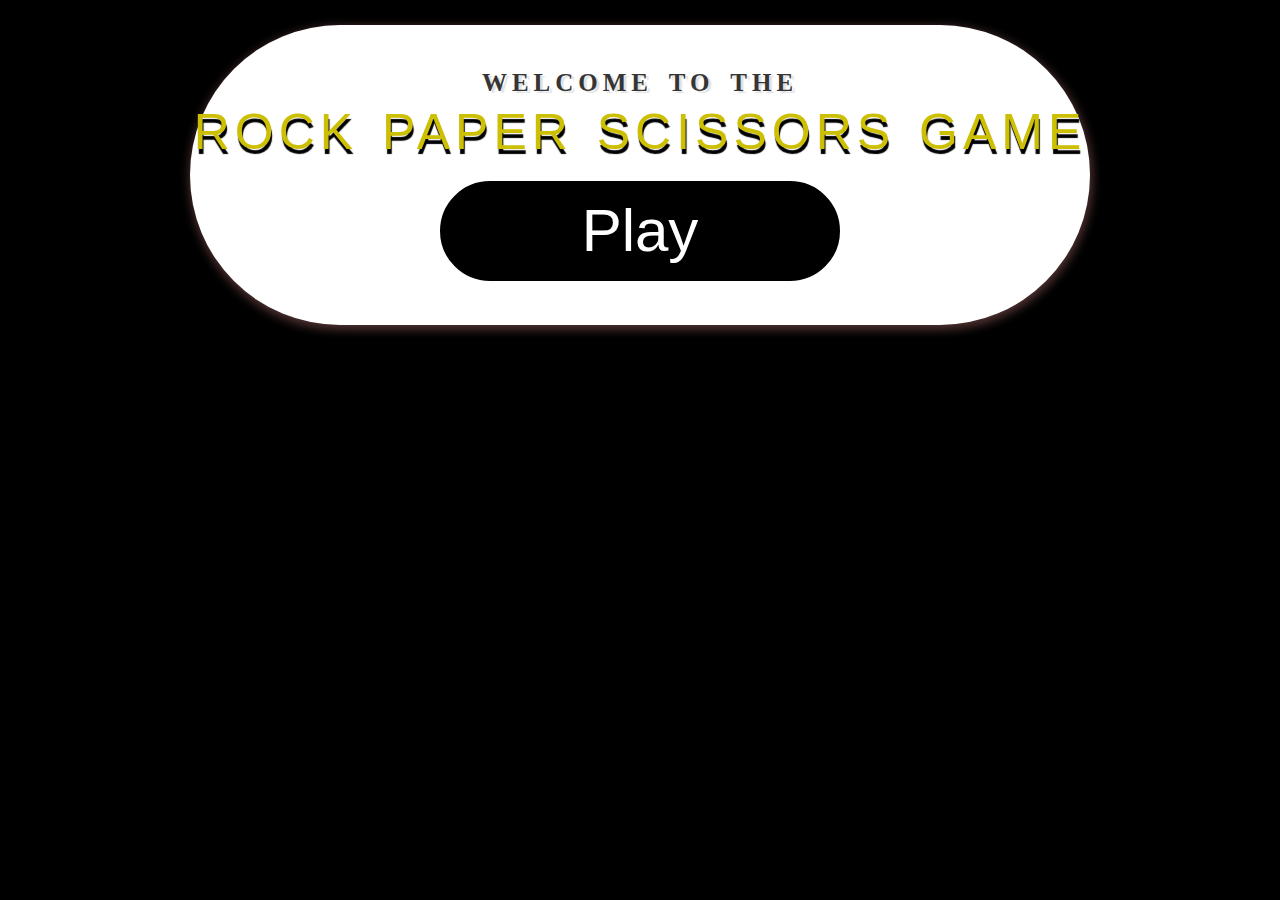
<file: index.html>
<!DOCTYPE html>
<html>
    <head>
        <title>Rock paper scissors</title>
        <link rel="stylesheet" href="styles/12-rock-paper-scissors.css">
        <link rel="stylesheet" href="styles/12-rps-welcome-message.css">
    </head>

    <body>
        <div id="js-welcome-message-box">
            <div  id="js-welcome-message">
                <div></div>
                <button id="js-play-button"></button>
            </div>
        </div>
        <div class="frame">
            <div>
                <p class="title">Rock Paper Scissors</p>
                <div>
                    <button class="move-button js-rock-button">
                        <img  class="move-icon", 
                        src="rock-emoji.png">
                        </button>
                        
                        <button class="move-button js-paper-button" >
                        <img class="move-icon",
                        src="paper-emoji.png">
                        </button>
            
                        <button class="move-button js-scissors-button">
                        <img class="move-icon",
                        src="scissors-emoji.png">
                        </button>
            </div>
            </div>
            <div id="game-content">
                <div class="game-info">
                    <p class="js-result result"></p>
                    <p class="js-moves"></p>
                </div>
                <div id="rs-block">
                        <div class="reset-score-confirm js-reset-score-confirm">
                            <p>Are you sure you want to reset the score?</p>
                            <div>
                                <button class="js-yes-button">Yes</button>
                                <button class="js-no-button">No</button>
                            </div>
                        </div>
                </div>
                <!--scores -->
                    <span id="score-box">
                    <p class="js-score score"></p>
                    </span>
                    <div>
                        <button class="reset-score-button js-reset-score-button">Reset Score</button>
                        <button class="auto-play-button js-auto-play-button">Auto Play</button>
                    </div>
                
               
            </div>
        </div>
    </body>
    
    <script src="12-rock-paper-scissors.js">
    </script>
</html
</file>
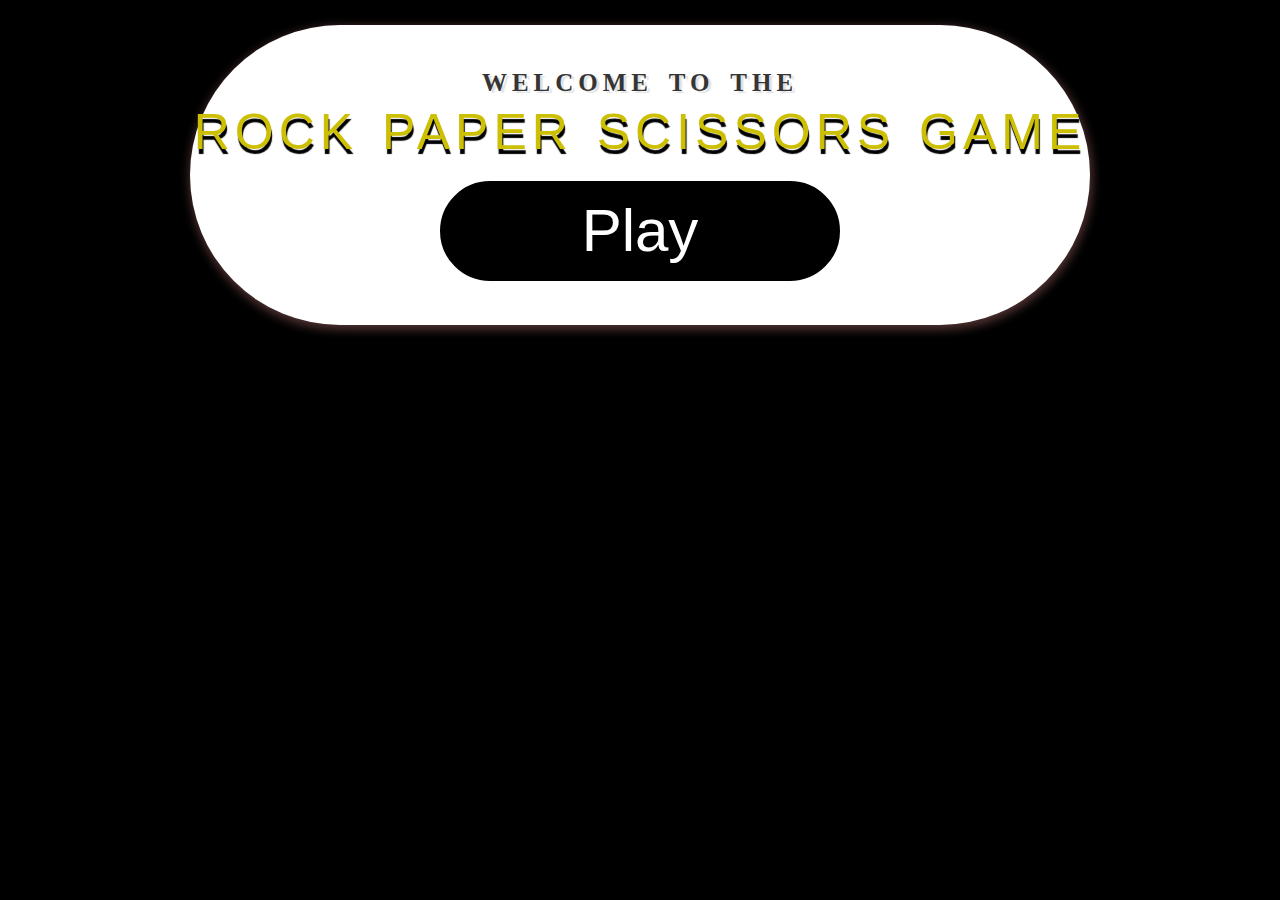
<file: 12-rock-paper-scissors.html>
<!DOCTYPE html>
<html>
    <head>
        <title>Rock paper scissors</title>
        <link rel="stylesheet" href="styles/12-rock-paper-scissors.css">
        <link rel="stylesheet" href="styles/12-rps-welcome-message.css">
    </head>

    <body>
        <div id="js-welcome-message-box">
            <div  id="js-welcome-message">
                <div></div>
                <button id="js-play-button"></button>
            </div>
        </div>
        <div class="frame">
            <div>
                <p class="title">Rock Paper Scissors</p>
                <div>
                    <button class="move-button js-rock-button">
                        <img  class="move-icon", 
                        src="rock-emoji.png">
                        </button>
                        
                        <button class="move-button js-paper-button" >
                        <img class="move-icon",
                        src="paper-emoji.png">
                        </button>
            
                        <button class="move-button js-scissors-button">
                        <img class="move-icon",
                        src="scissors-emoji.png">
                        </button>
            </div>
            </div>
            <div id="game-content">
                <div class="game-info">
                    <p class="js-result result"></p>
                    <p class="js-moves"></p>
                </div>
                <div id="rs-block">
                        <div class="reset-score-confirm js-reset-score-confirm">
                            <p>Are you sure you want to reset the score?</p>
                            <div>
                                <button class="js-yes-button">Yes</button>
                                <button class="js-no-button">No</button>
                            </div>
                        </div>
                </div>
                <!--scores -->
                    <span id="score-box">
                    <p class="js-score score"></p>
                    </span>
                    <div>
                        <button class="reset-score-button js-reset-score-button">Reset Score</button>
                        <button class="auto-play-button js-auto-play-button">Auto Play</button>
                    </div>
                
               
            </div>
        </div>
    </body>
    
    <script src="12-rock-paper-scissors.js">
    </script>
</html
</file>
<file: styles/12-rock-paper-scissors.css>
body{
    background-color: rgb(25, 25, 25);
    color: white;
    font-family: Arial;
    display: flex;
    justify-content: center;
    text-align: center;
}
.frame{
    height: 80vh;
    border: 1px solid white;
    padding: 30px 10px;
    border-radius: 50px;
    box-shadow: 0 2px 20px rgba(255, 255, 255, 0.8);
    background-color: rgb(0, 0, 0);
    display: none;
}
button {
    transition: all 0.3s;
}
.game-info{
    display: grid;
    grid-template-rows: repeat(2, 70px);
    align-items: center;
    row-gap: 5px;
}
#rs-block{
    display: none;
    position: fixed;
    top: 0;
    bottom: 0;
    right: 0;
    left: 0;
    background-color: rgba(73, 73, 73, 0.24);
    justify-content: center;
}
button:hover{
box-shadow: 0 2px 5px rgba(255, 251, 225, 0.8);
}
button:active{
    box-shadow:none;
    text-shadow: 0 1px 1px rgba(0, 0, 0, 0.2);
}
.title {
    font-size: 30px;
    font-weight: bold;
}
.move-icon {
    height:50px;
}
.move-button{
    background-color: transparent;
    border: 3px solid white;
    width: 120px;
    height: 120px;
    border-radius: 50%;
    margin-right: 10px;
    cursor: pointer;
}
.result {
    font-size: 25px;
    font-weight: bold;
    margin-top: 50px;
}

.reset-score-button,
.auto-play-button {
    background-color: white;
    border: none;
    font-size: 15px;
    padding: 8px 15px;
    cursor:pointer;
}

.r-s-b-m{
    color: white;
    background-color: black;
    border: 1px solid white;
    padding: 7px 14px;
}
.reset-score-confirm{
    background-color: black;
    justify-content: space-between;
    align-items: center;
    width: 370px;
    border-radius: 40px;
    padding: 10px;
    height: 25px;
    flex: 280px 130px;
    display: flex;
    margin-top: 20px;
    box-shadow: 0 0 7px rgba(255, 166, 0, 0.527);
}
.reset-score-confirm p{
    font-size: 14px;
    text-align: center;
}
.reset-score-confirm button{
    border: none;
    height: 35px;
    width: 40px;
    margin: 0 3px;
    text-align: center;
    border-radius: 50%;
    background-color: rgb(255, 196, 0);
}
.score{
    display: flex;
    border: 1px solid rgb(255, 196, 0);
    border-radius: 20px;
    padding: 15px 15px;
    height: 10px;
    width: 400px;
   justify-content: center;
   align-items: center;
}
.score div{
    display: flex;
    width: 100%;
}
#score-box{
    display: flex;
  }

#score-box span{
    border: 1px solid rgb(87, 87, 87);
    border-radius: 20px;
    height: 15px;
    width: 250px;
    margin-right: 5px;
    padding: 2px 10px;
    text-align: center;
}
</file>
<file: styles/12-rps-welcome-message.css>
#js-welcome-message-box{
    position: fixed;
    top: 0;
    bottom: 0;
    left: 0;
    right: 0;
    background-color: rgb(0, 0, 0);
    display: flex;
    justify-content: center;
}
#js-welcome-message{
    box-shadow: 1px 3px 10px 2px rgba(100, 63, 63, 0.767);
    background-color: rgb(255, 255, 255);
    border-radius: 100cm;
    display: flex;
    flex-direction: column;
    align-items: center;
    justify-content: center;
    margin-top: 25px;
    width: 900px;
    height: 300px;
}

#js-play-button{
    margin-top: 25px;
    font-size: 60px;
    padding: 5px 10px;
    background-color: black;
    color: white;
    border: 2px solid black;
    border-radius: 100px;
    width: 400px;
    height: 100px;
    transition: all 0.3s;
}
#js-play-button:hover{
    background-color: white;
    color: black;
}
#js-play-button:active{
    background-color: black;
    color: white;
}
#js-welcome-message div{
    line-height: 25px;
}
#welcome{
    
    color: rgb(53, 53, 53);
    font-family: Bodoni MT;
    font-size: 25px;
    letter-spacing: 5px;
    word-spacing: 5px;
    font-weight: bold;
    text-shadow: 3px 2px 1px rgba(0, 0, 0, 0.116);
    text-align: center;
}
#js-welcome-message span{
    color: rgb(204, 191, 4);
    font-family: Impact, Haettenschweiler, 'Arial Narrow Bold', sans-serif;
    font-size: 50px;
    letter-spacing: 5px;
    word-spacing: 5px;
    text-shadow: 1px 5px 1px rgb(0, 0, 0);
}
@media (max-width: 700px) {
    #js-welcome-message span{
        font-size: 40px;
        line-height: 45px;
    }  
}
</file>
